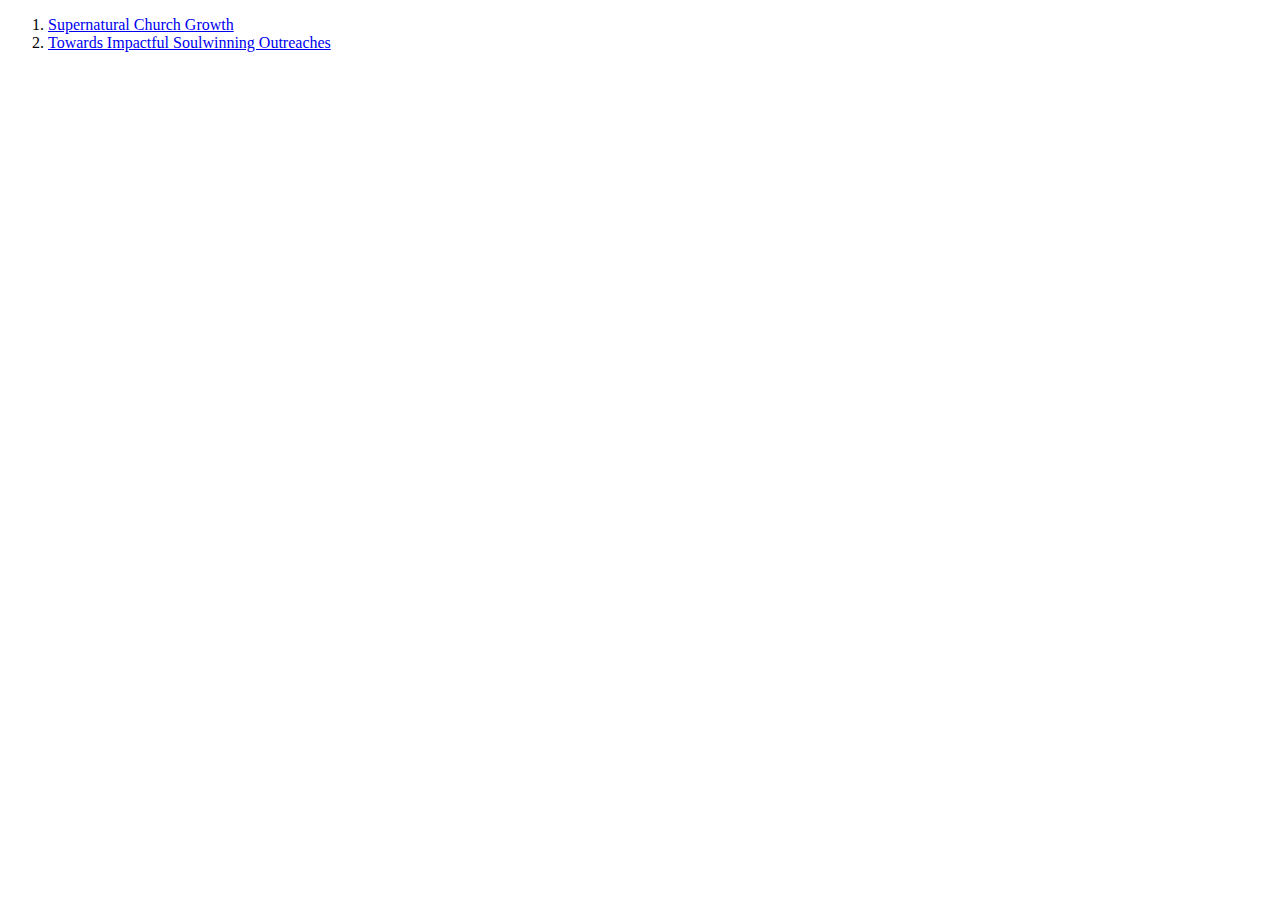
<file: index.html>
<!DOCTYPE html>
<html lang="en">
<head>
    <meta charset="UTF-8">
    <meta name="viewport" content="width=device-width, initial-scale=1.0">
    <title>Document</title>
</head>
<body>
    <ol>
        <li><a href="./Supernatural Church Growth/supernatural-church-growth.html">Supernatural Church Growth</a></li>
        <li><a href="./Towards Impactful Soulwinner Outreaches/towards-impactful -soulwinner-outreaches.html">Towards Impactful Soulwinning Outreaches</a></li>
    </ol>
</body>
</html>
</file>
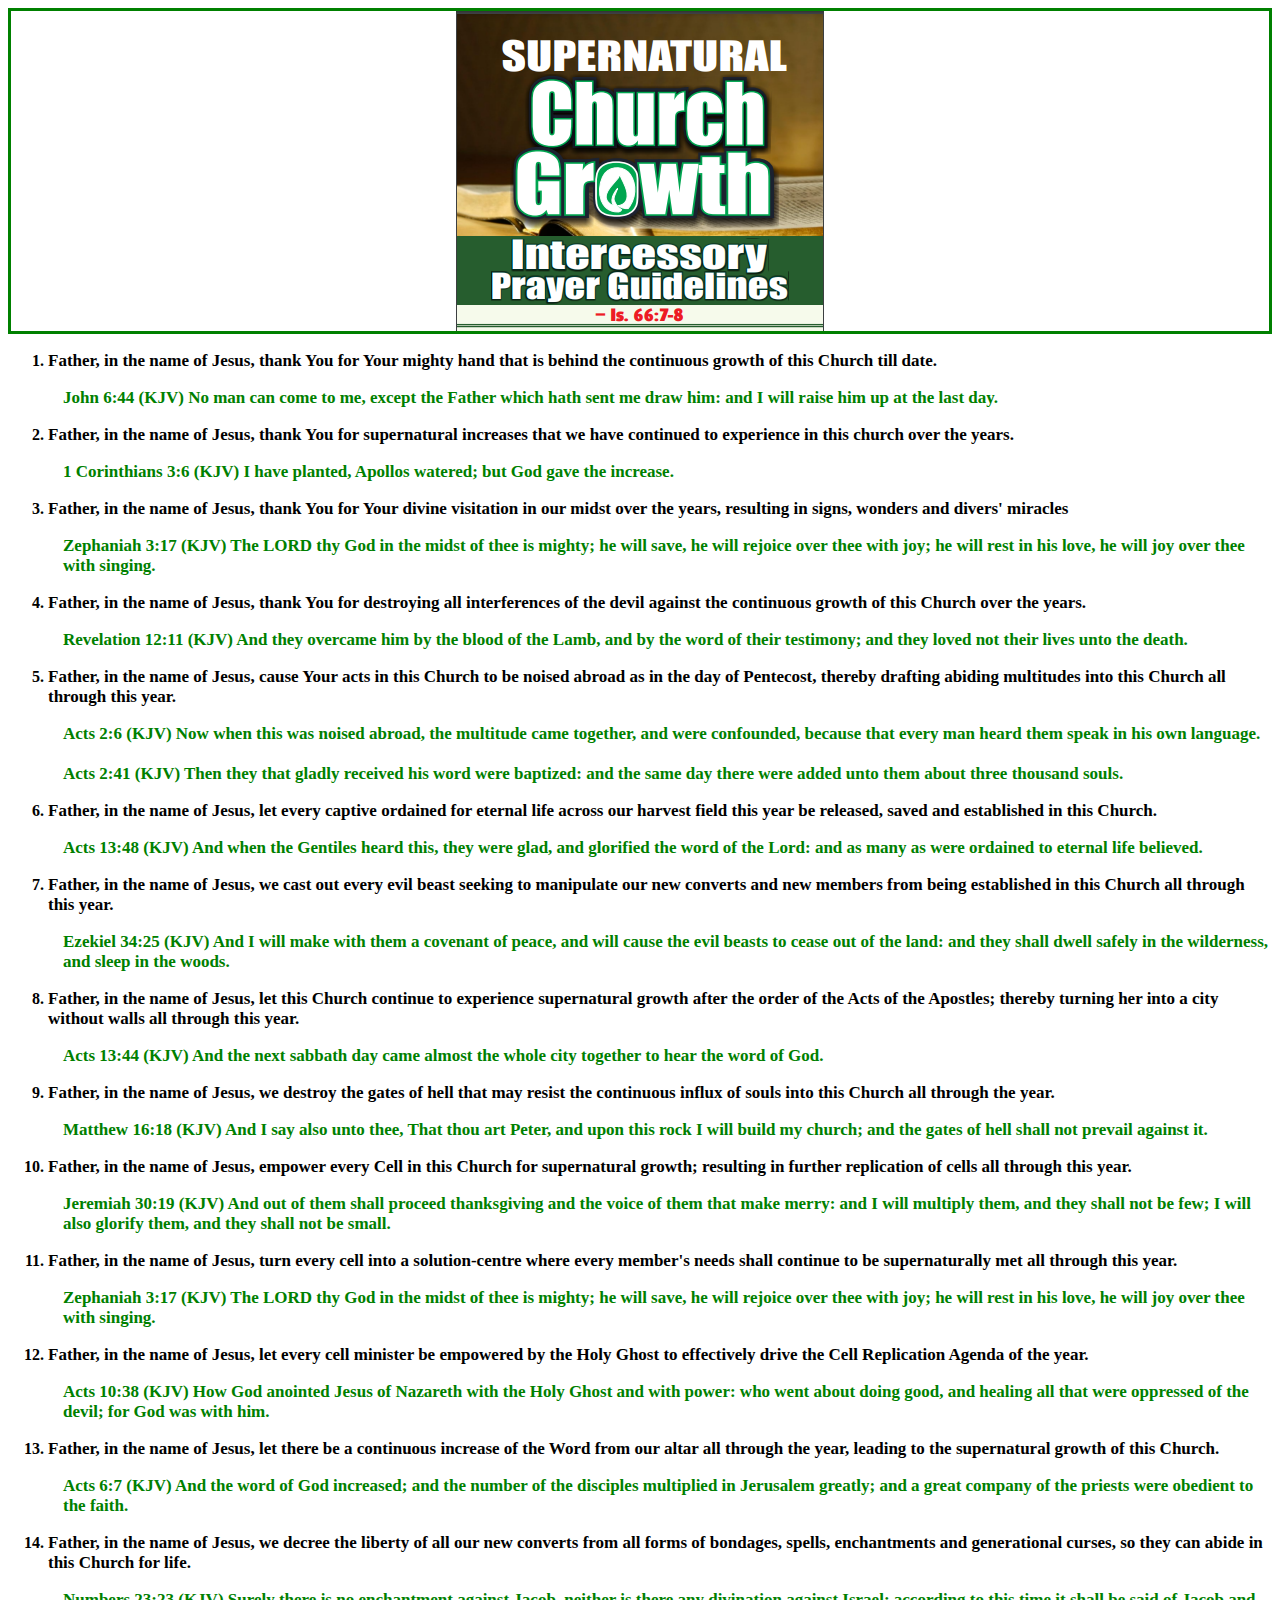
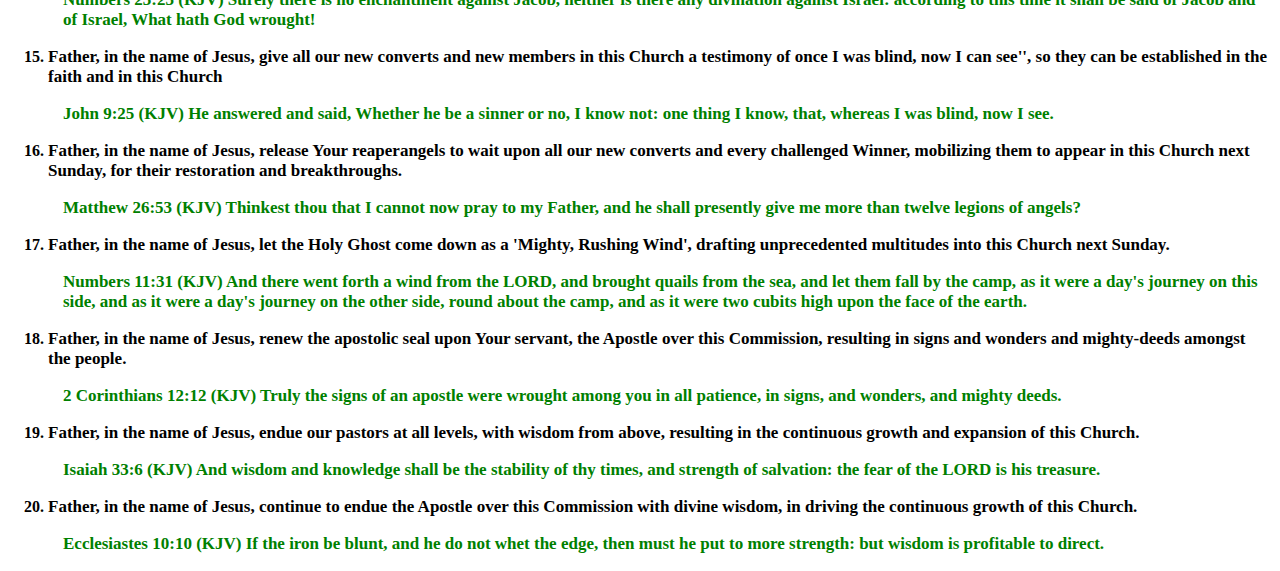
<file: Supernatural Church Growth/supernatural-church-growth.html>
<!DOCTYPE html>
<html lang="en">
<head>
    <meta charset="UTF-8">
    <meta name="viewport" content="width=device-width, initial-scale=1.0">
    <title>Supernatural Church Growth Intercessory Prayer Guidelines</title>
    <link rel="stylesheet" href="../towards-impactful -soulwinner-outreaches.css">
</head>
<body>
    <div class="title-image" style="border-color: green">
        <img src="image - supernatural church growth.PNG" class="responsive">
    </div>
    <ol class="js-prayer-point">
       
        
    </ol>

    <script src="supernatural-church-growth.js"></script>
</body>
</html>
</file>
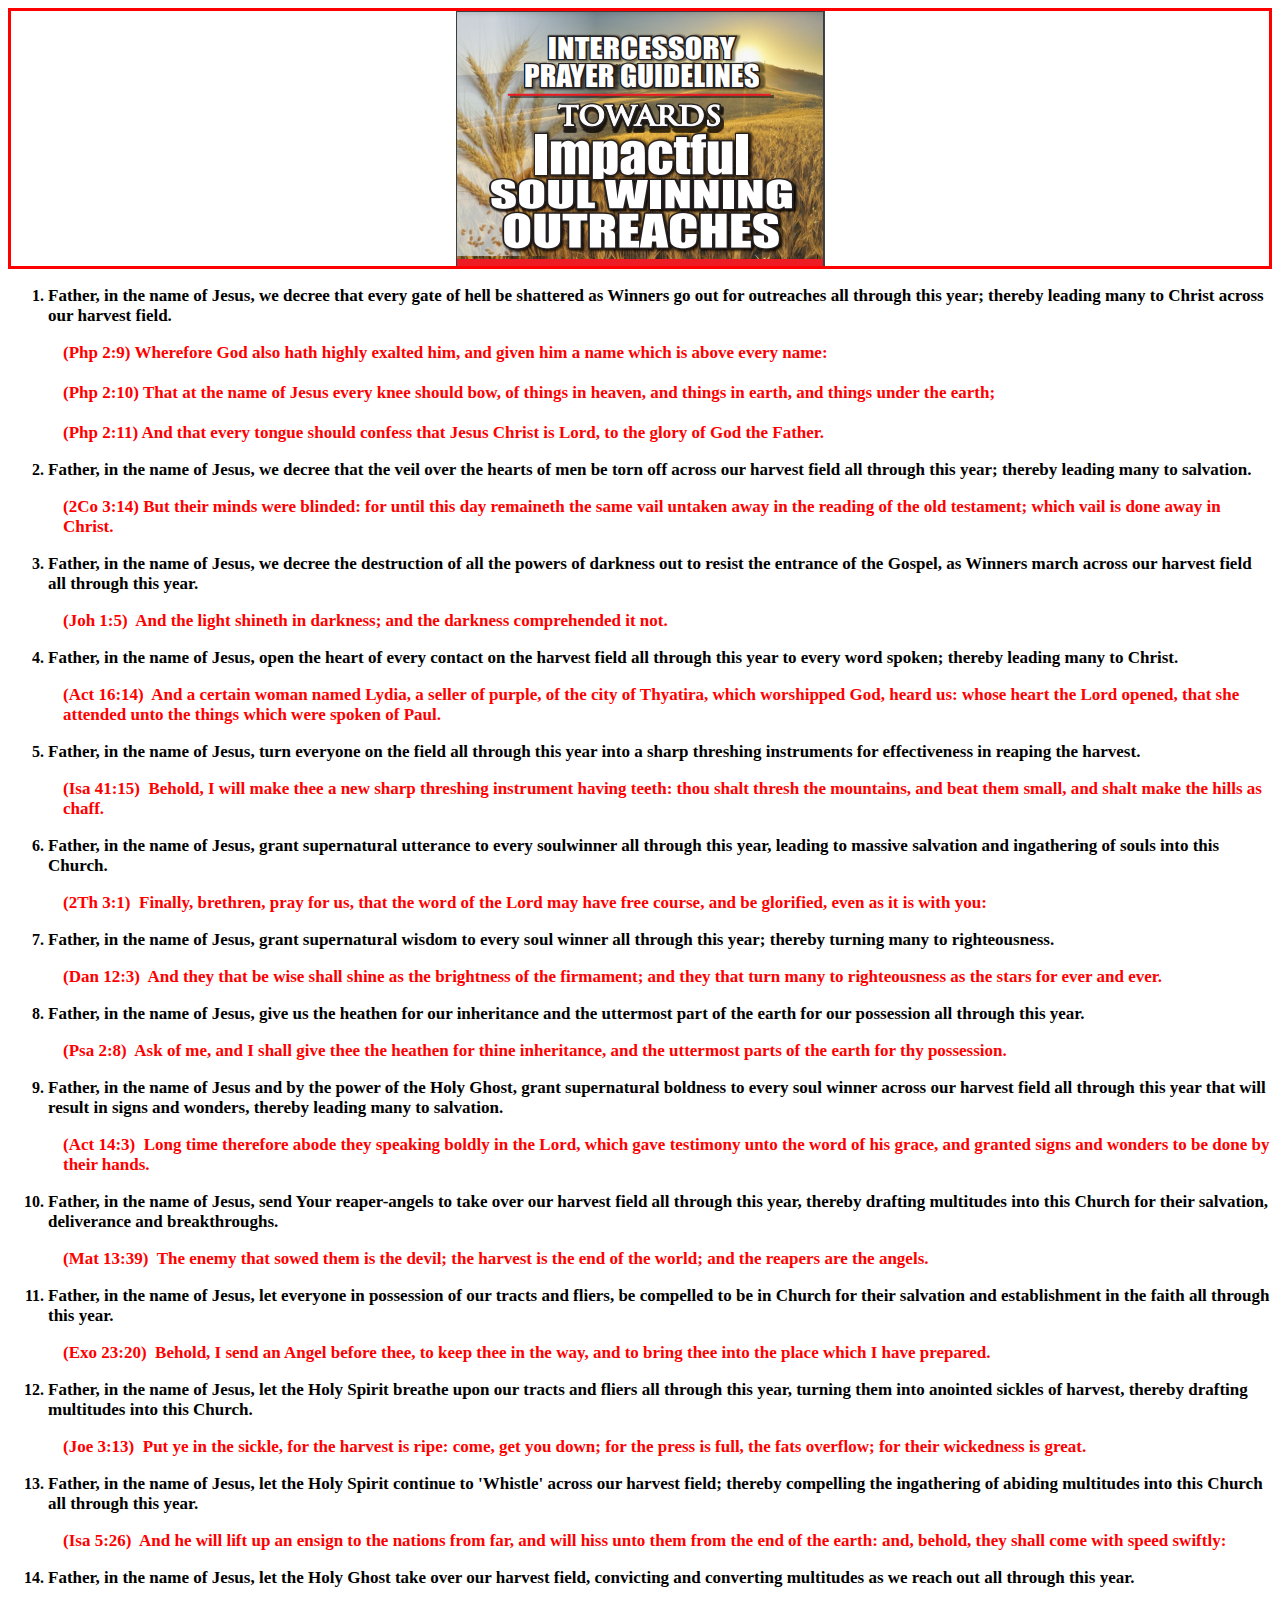
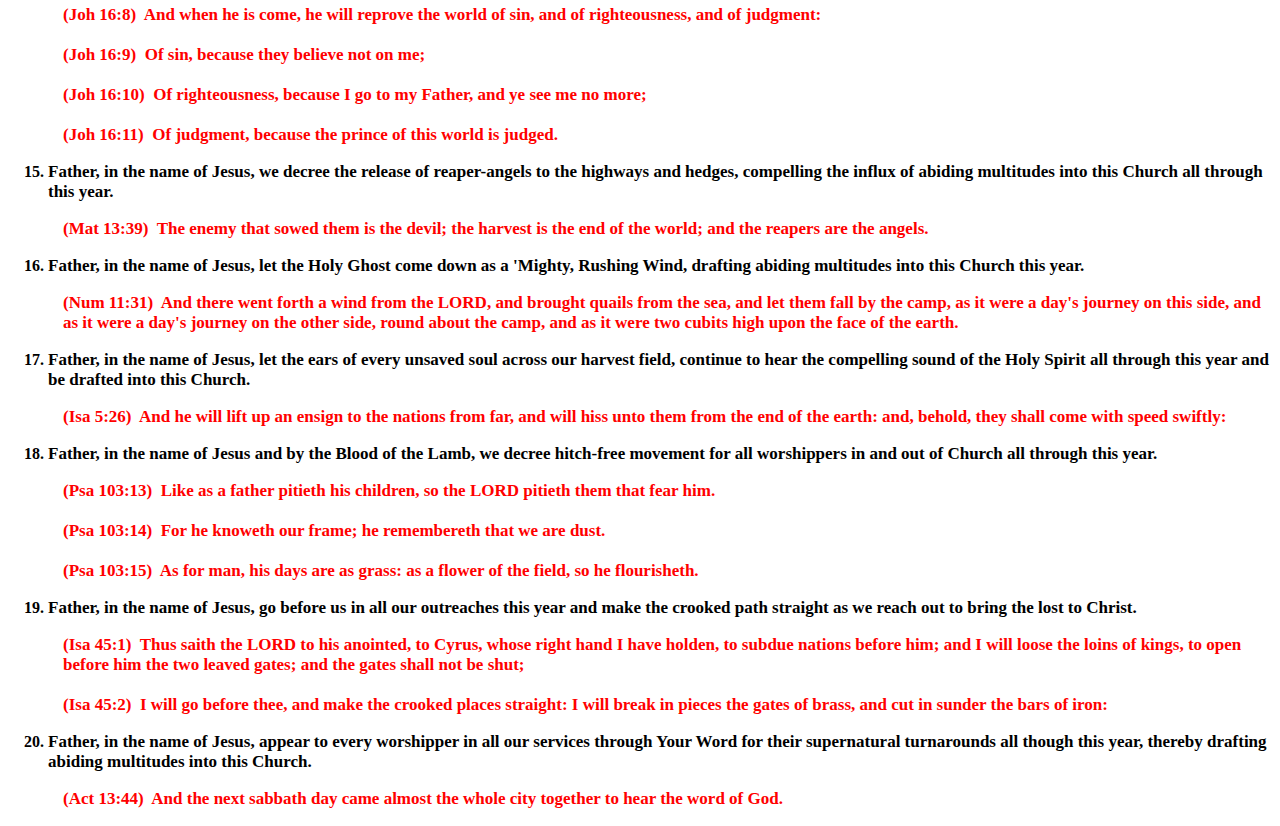
<file: Towards Impactful Soulwinner Outreaches/towards-impactful -soulwinner-outreaches.html>
<!DOCTYPE html>
<html lang="en">
<head>
    <meta charset="UTF-8">
    <meta name="viewport" content="width=device-width, initial-scale=1.0">
    <title>Towards Impactful Soulwinning Outreaches</title>
    <link rel="stylesheet" href="../towards-impactful -soulwinner-outreaches.css">
</head>
<body>
    <div class="title-image" style="border-color: red">
        <img src="image-towards-impactful -soulwinner-outreaches.PNG" class="responsive">
    </div>

    <ol class="js-prayer-point">
    
        
    </ol>
    <script src="towards-impactful -soulwinner-outreaches.js"></script>
</body>
</html>
</file>
<file: towards-impactful -soulwinner-outreaches.css>
.scripture {
    margin-left: 15px;
}
p {
    font-size: 17px;
}

.title-image {
    display: flex;
    align-items: center;
    justify-content: center;
    border-style: solid;
}
@media (max-width: 400px) {
    .responsive {
        width: 100%;
    }
}
ol {
     font-weight: bold;
}
</file>
